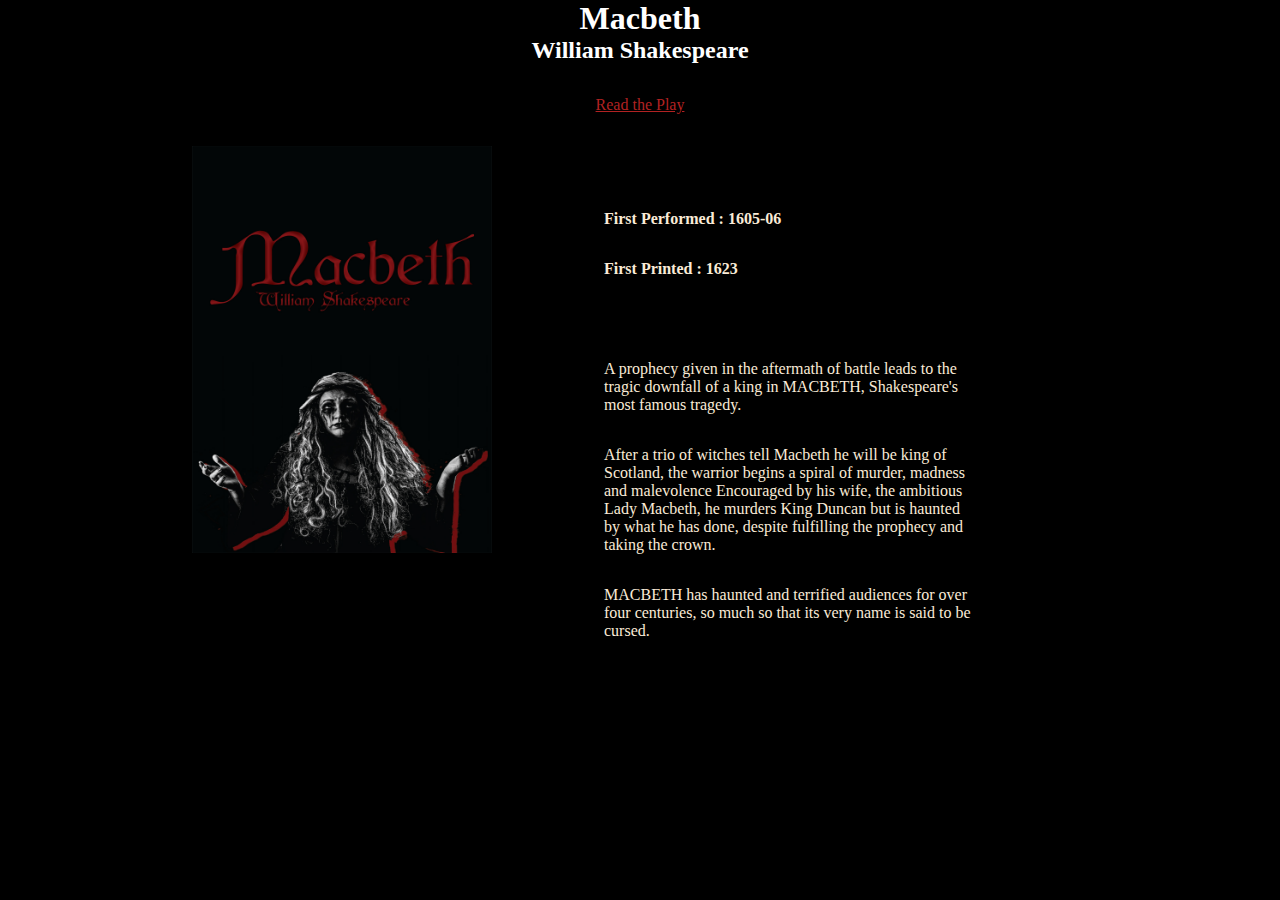
<file: docs/index.html>
<!DOCTYPE html>
<html xmlns="http://www.w3.org/1999/xhtml">
<head>
	<meta name="viewport" content="width=device-width, initial-scale=1">
	<meta charset="UTF-8" />
	<title>Macbeth</title>
	<!-- link you stylesheet here -->
	<link rel="stylesheet" href="css/styles.css" />
</head>
<body><!-- here goes your content -->

	<h1>Macbeth</h1>
	<h2>William Shakespeare</h2>
	<p class="playlink"><a href="ver6play4webactual.html" title="view the play">Read the Play</a></p>
	<main>

		
	<!-- <section class="cover"> -->
	<figure>
			<img src="images/macbethcover.jpg" alt="Macbeth" class="coverimage" />
	</figure>	
	<!-- </section>	 -->
	<section class="info">	
	
	<p><b>
	First Performed : 1605-06 </b></p>
   <p><b>First Printed : 1623</b></p>
<br>
<p>A prophecy given in the aftermath of battle leads to the tragic downfall of a king in MACBETH, Shakespeare's most famous tragedy.</p>

<p>After a trio of witches tell Macbeth he will be king of Scotland, the warrior begins a spiral of murder, madness and malevolence Encouraged by his wife, the ambitious Lady Macbeth, he murders King Duncan but is haunted by what he has done, despite fulfilling the prophecy and taking the crown.</p>

<p>MACBETH has haunted and terrified audiences for over four centuries, so much so that its very name is said to be cursed. </p>
	</section>
	</main>
</body>
</html>
</file>
<file: docs/css/styles.css>
/* This stylesheet is where to add styles for your Shakespeare Play */
/*We usually add something general for the body*/
* {
  margin: 0;
  padding: 0;
  box-sizing: border-box;
}

body {
  font-family: Verdana, Geneva, Tahoma, sans-serif;
  background-color: black;
  /*your style rules go in here */
}

h1,
h2 {
  color: white;
  text-align: center;
  font-family: 'Times New Roman', Times, serif ;
}

main {
  /* background-color: red; */
  display: flex;
  flex-wrap: wrap;
  justify-content: space-around;
  width: 70%;
  margin: 0 auto;
}

figure {
  width: 400px;
  flex-basis: 300px;
  flex-grow: 0;

}

img {
  width: 100%;
  display: block;
  margin: 0 auto;
}

.info {
  background-color: black;
  color: antiquewhite;
  padding: 2em;
  flex-basis: 300px;
  flex-grow: 1;
  font-family: 'Times New Roman', Times, serif;
}
.synopsis {
  background-color: black;
  color: oldlace;
  padding: 2em;
  flex-basis: 300px;
  flex-grow: 1;
}

section {
  border: 0;
}

p {
  margin-top: 2em;
  margin-left: 5em;
  margin-right: 5em;
  margin-bottom: 2em;
}

.playlink {
  text-align: center;
  font-family: Cambria, Cochin, Georgia, Times, 'Times New Roman', serif;
  color: firebrick;
  
}
.playlink a {
  color: white;
  color: firebrick;
  font-family: Cambria, Cochin, Georgia, Times, 'Times New Roman', serif;
}



/*Here follows the class names that you will have in your html*/
/*You may have more if you added styles in InDesign*/
/*You need to add the style attributes between the curly brackets*/

/* the following may not be used but it doesn't matter if they are listed here  */

section.cover {
  text-align: center;
  width: 70%;
  margin: 20px auto;
}

img.playimage {
  /* you will need a width attribute in here */
  max-width: 40%;
  padding: 20px;
}

img.shakespeareimage {
  /* you will need a width attribute in here */
  max-width: 40%;
  padding: 20px;
}

/* If you have created any new stlyes in InDesign and used export tags then you need to add them here */

section.dramatis {
  font-family: "Trebuchet MS", "Lucida Sans Unicode", "Lucida Grande",
    "Lucida Sans", Arial, sans-serif;
}
section.play {
  font-family: "Trebuchet MS", "Lucida Sans Unicode", "Lucida Grande",
    "Lucida Sans", Arial, sans-serif;
}
div.sceneImage {
}
h1.act {
  font-family: fantasy;
}
p.character {
  font-family: "Trebuchet MS", "Lucida Sans Unicode", "Lucida Grande",
    "Lucida Sans", Arial, sans-serif;
}
p.charactername {
  font-family: "Trebuchet MS", "Lucida Sans Unicode", "Lucida Grande",
    "Lucida Sans", Arial, sans-serif;
}
h1.dramatishead {
  font-family: fantasy;
}
h2.firstscene {
  font-family: "Trebuchet MS", "Lucida Sans Unicode", "Lucida Grande",
    "Lucida Sans", Arial, sans-serif;
}
h2.location {
  font-family: "Trebuchet MS", "Lucida Sans Unicode", "Lucida Grande",
    "Lucida Sans", Arial, sans-serif;
}
p.play_location {
  font-family: "Trebuchet MS", "Lucida Sans Unicode", "Lucida Grande",
    "Lucida Sans", Arial, sans-serif;
}
p.prose {
  font-family: "Trebuchet MS", "Lucida Sans Unicode", "Lucida Grande",
    "Lucida Sans", Arial, sans-serif;
}
h2.scene {
  font-family: "Trebuchet MS", "Lucida Sans Unicode", "Lucida Grande",
    "Lucida Sans", Arial, sans-serif;
}
p.song {
  font-family: "Trebuchet MS", "Lucida Sans Unicode", "Lucida Grande",
    "Lucida Sans", Arial, sans-serif;
}
h2.stagedirection {
  font-family: "Trebuchet MS", "Lucida Sans Unicode", "Lucida Grande",
    "Lucida Sans", Arial, sans-serif;
}
p.verseline {
  font-family: "Trebuchet MS", "Lucida Sans Unicode", "Lucida Grande",
    "Lucida Sans", Arial, sans-serif;
}
span.character_role {
  font-family: "Trebuchet MS", "Lucida Sans Unicode", "Lucida Grande",
    "Lucida Sans", Arial, sans-serif;
}
span.stage_directions_inline {
  font-family: "Trebuchet MS", "Lucida Sans Unicode", "Lucida Grande",
    "Lucida Sans", Arial, sans-serif;
}

span.character_beforespeech {
  font-family: "Trebuchet MS", "Lucida Sans Unicode", "Lucida Grande",
    "Lucida Sans", Arial, sans-serif;
}

@media screen and (max-width: 600px) {
  .info {
    font-size: 0.8em;
  }

  figure {
    /* width: 90%; */
    flex-grow: 1;
  }

  img {
    width: 80%;
    display: block;
    margin: 0 auto;
  }

  main {
    width: 100%;
  }
}
</file>
